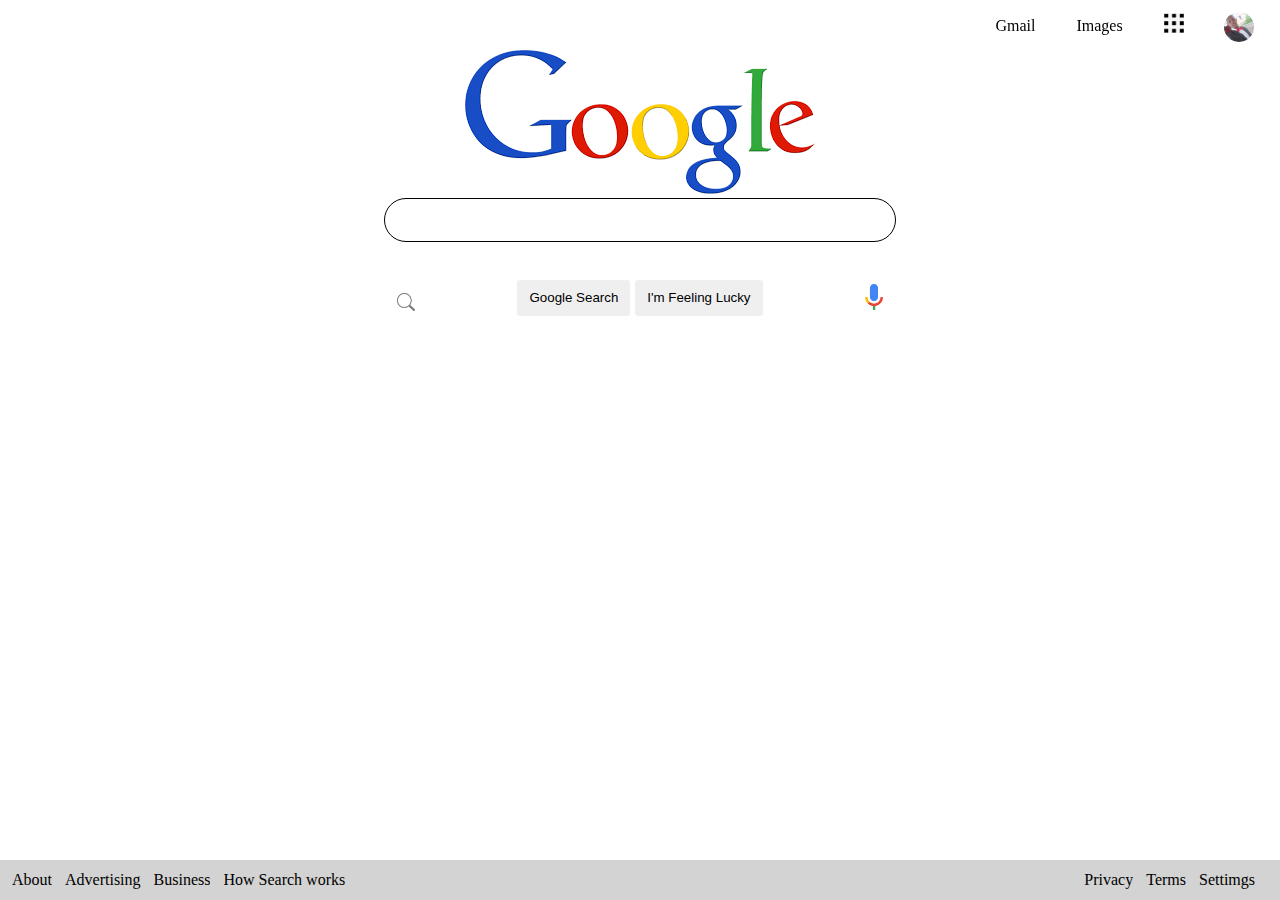
<file: index.html>
<!DOCTYPE html>
<html lang="en">
<head>
    <meta charset="UTF-8">
    <meta http-equiv="X-UA-Compatible" content="IE=edge">
    <meta name="viewport" content="width=device-width, initial-scale=1.0">
    <title>Google</title>
    <link rel="stylesheet" type="text/css" href="./css/style.css" media="screen">
</head>
<body>
   <div class="cover">
        <!--Nav starts-->
    
    <nav>
        <span id="navspan">
          <a href="#">Gmail</a>
          <a href="#" >Images</a>
          <span><img src="./img/menu.png" width="20px;" height="20px;" alt="menu"></span>
          <span><img id="profile" src="./img/Profile.jpg" alt="profile"></span>
        </span>
      </nav>
          <!--Navigation ends -->

          <!--main area-->
         <center>
          <main>
            <img class="google-logo" src="./img/logo.png" alt="google logo">
            <div id="mainsearch">
                  <span>
                  <img id="search" src="./img/search.png" width="18px" alt="google-search">
                  </span>
                  <span>
                 <input id="searchbox" type="text" name="search" autofocus>
                 </span>
                 <span>
                <img id="mic" src="./img/mic_logo.png" width="18px" alt="google-mic">
                </span>
            </div>
      </main>
         </center>
          <!--search buttons start-->
          <section class="global-btn">

                <span><button>Google Search</button></span>
                <span><button>I'm Feeling Lucky</button></span>
          </section>
          <!--search buttons end-->

<!--footer starts-->
          <footer>
              <div id="firstinfo">
                <a href="#">About</a><br>
                <a href="#">Advertising</a>
                <a href="#">Business</a>
                <a href="#">How Search works</a>
              </div>

              <div id="secondinfo">
                <a href="#">Privacy</a>
                <a href="#">Terms</a>
                <a href="#">Settimgs</a>
              </div>
          </footer>
   </div>
</body>
</html>
</file>
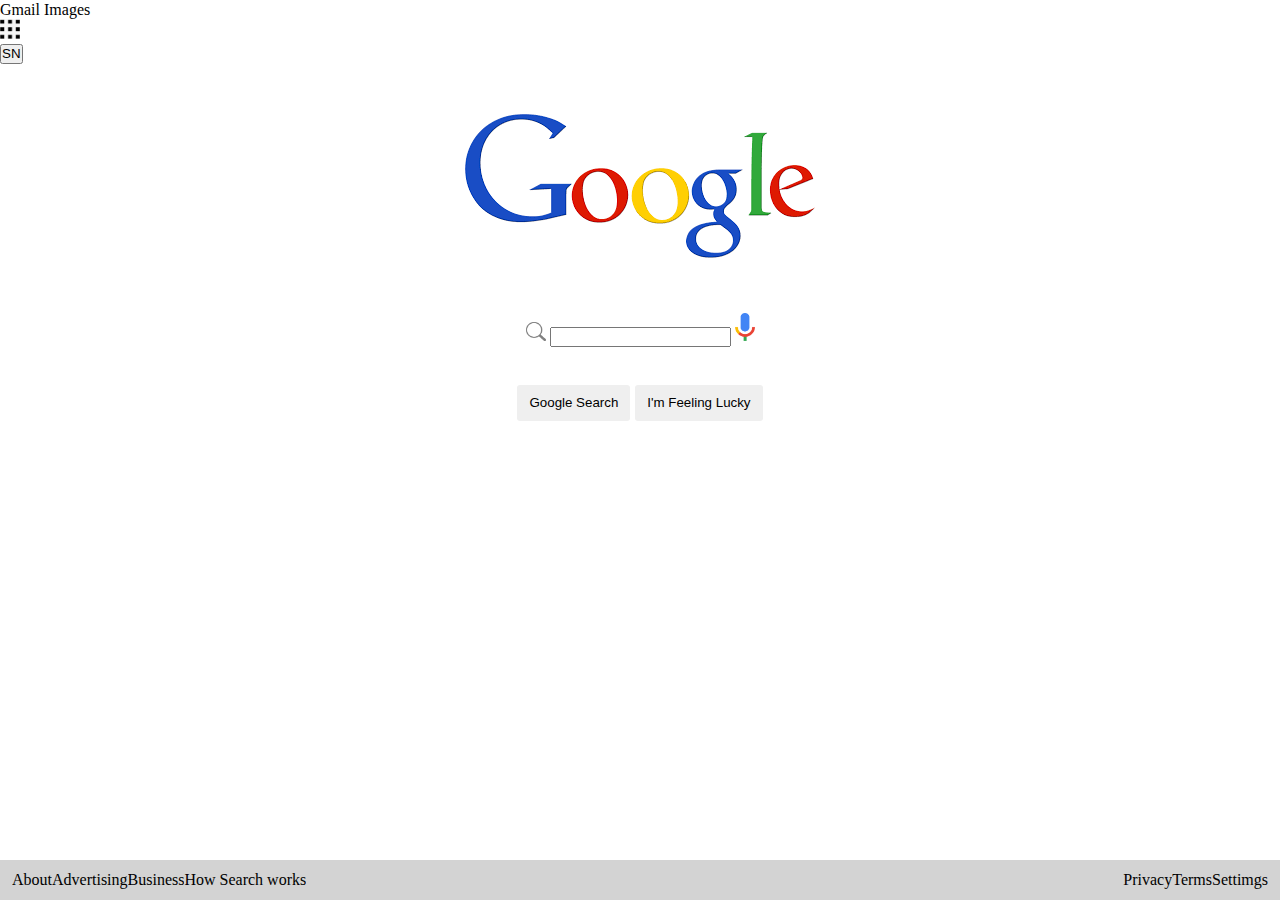
<file: html/index.html>
<!DOCTYPE html>
<html lang="en">
<head>
    <meta charset="UTF-8">
    <meta http-equiv="X-UA-Compatible" content="IE=edge">
    <meta name="viewport" content="width=device-width, initial-scale=1.0">
    <title>Google</title>
    <link rel="stylesheet" href="../css/style.css">
</head>
<body>
    <!--Nav starts-->
    <nav>
        <div id="navdiv">
          <a href="#">Gmail</a>
          <a href="#" >Images</a>
          <div><img src="../img/menu.png" width="20px;" height="20px;" alt="menu"></div>
          <div><button>SN</button></div>
        </div>
      </nav>
          <!--Navigation ends -->

          <!--main area-->
          <main>
              <center>
                <img src="../img/logo.png" alt="">
                  <div>
                      <div id="mainsearch">
                          <span><img src="../img/search.png" width="20px" alt="google-search"></span>
                          <span id="serachbox"><input type="text" name="search"></span>
                          <span><img src="../img/mic_logo.png" width="20px" alt="google-mic"></span>
                      </div>
                  </div>
              </center>
          </main>
          <!--search buttons start-->
          <section>

                <div><button>Google Search</button></div>
                <div><button>I'm Feeling Lucky</button></div>
          </section>
          <!--search buttons end-->


<!--footer starts-->
          <footer>
              <div id="firstinfo">
                 <div>About </div> <br>
                 <div>Advertising</div>
                 <div>Business</div>
                 <div>How Search works</div>
              </div>

              <div id="secondinfo">
                  <div>Privacy</div>
                  <div>Terms</div>
                  <div>Settimgs</div>
              </div>
          </footer>
</body>
</html>
</file>
<file: css/style.css>
/*------------Base--------------*/
*{
    padding: 0;
    margin: 0;
    box-sizing: border-box;
    text-decoration: none;
    overflow: hidden;
    line-height: 1.2;
}

.cover{
    min-width: 90%;
    overflow: none;
    background-size: cover;
    margin: 0 auto;
}
/* navbar starts */
#navspan{
    display: flex;
    justify-content: space-around;
    flex-wrap: wrap;
    width: 300px;
    position: fixed;
    right: 5px;
    margin-top: 1%;
}


nav #profile{
    width: 30px;
    height: 30px;
    margin-top: -1px;
    border: none;
    border-radius: 50%;
}

nav a{
    color: #000;
    margin-top: 3px;
}

nav a:hover{
    cursor: pointer;
    text-decoration: underline;
}

nav img:hover{
    cursor: pointer;
}


/* navbar ends */

main img{
    margin-top: 50px;
}


/* main area starts */
section {
    display: flex;
    justify-content: space-around;
    width: 100%;
    margin: auto;
    margin-top: 3%;
    box-sizing: border-box;
    position: relative;
    max-width: 250px;
}

section button {
    box-sizing: border-box;
    padding: 10px 12px;
    border: none;
    border-radius: 3px;
    cursor: pointer;
    width: 100%;
}

button:hover{
    border: 1px solid #000;
}


#searchbox{
    padding: 10px 12px;
    width: 40%;
    border-radius: 30px;
    border: 1px solid #000;
    background: transparent;
    font-size: 18px;
    font-family: Helvetica, Arial, sans-serif;
    padding-left: 40px;
    padding-right: 40px;
    outline: none;
}


#searchbox{
    position: relative;
}

#search{
    position: absolute;
    top: 27%;
    left: 31%;
    bottom: 2;
}

#mic{
    position: absolute;
    top: 26%;
    right: 31%;
    bottom: 2;
}


/* main area ends */


/* footer starts*/

footer{
    display: flex;
    justify-content: space-between;
    background: lightgray;
    position: absolute;    
    padding: 10px 12px;
    width: 100vw;
    height: 40px;
    font-size: 1em;
    left: 0;
    right: 0;
    bottom: 0;
}

footer a{
    color: #000;

}

#firstinfo{
    display: flex;
}

#firstinfo a{
    margin-right: 13px;
}

#secondinfo{
    display: flex;
}

#secondinfo a{
    margin-right: 13px;
}
/* footer ends*/


/* ========= screens smaller than 768px =========*/
@media (max-width: 768px){
    .cover{
        width: 100%;
    }

    img{
        max-width: 100%;
        height: auto;
    }

    body{
        font-size: 14px;
    }
}
</file>
